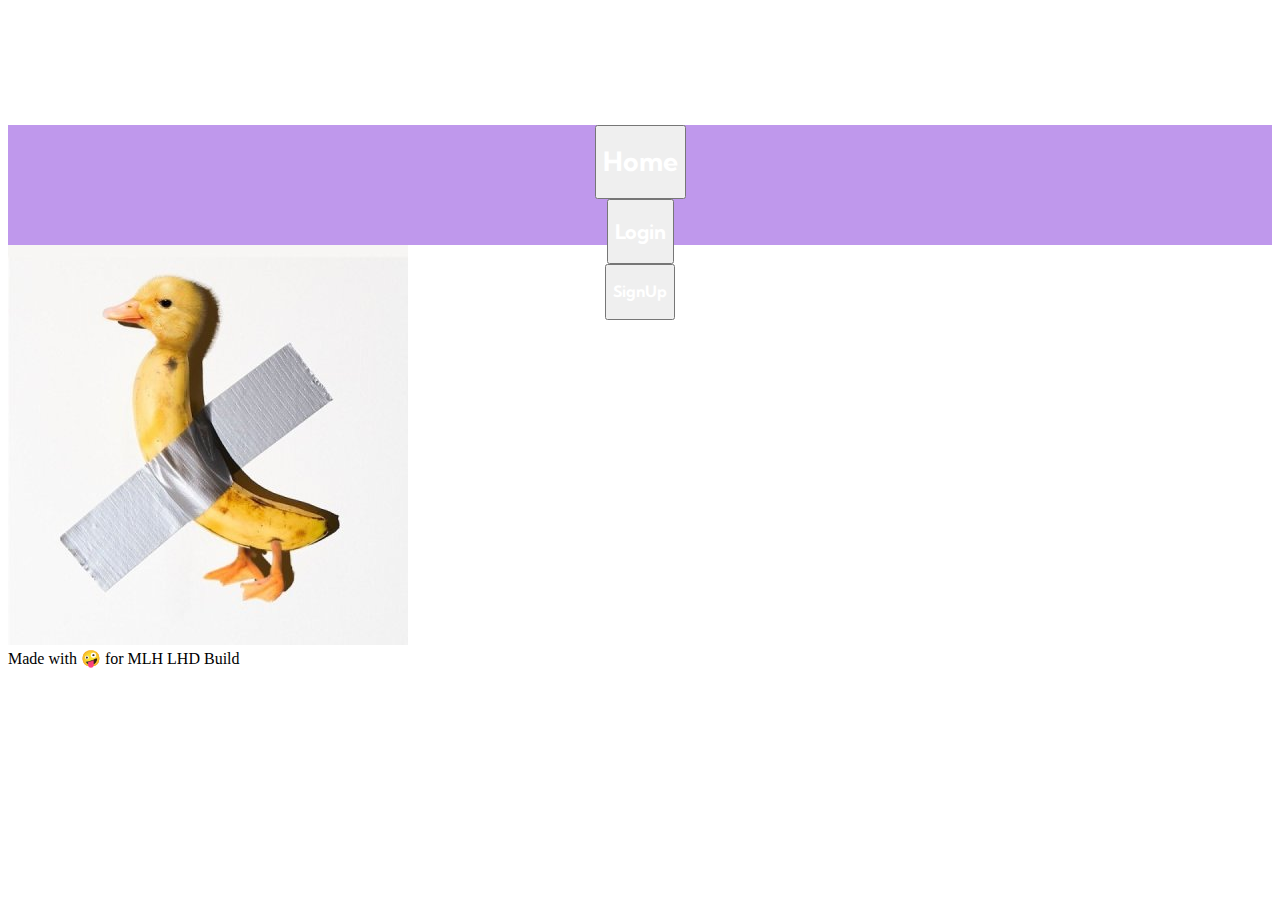
<file: Useless-Hack/index.html>
<!DOCTYPE html>
<html lang="en">
<head>
    <meta charset="UTF-8">
    <meta http-equiv="X-UA-Compatible" content="IE=edge">
    <meta name="viewport" content="width=device-width, initial-scale=1.0">
    <link rel="preconnect" href="https://fonts.googleapis.com">
    <link rel="preconnect" href="https://fonts.gstatic.com" crossorigin>
    <link href="https://fonts.googleapis.com/css2?family=Kumbh+Sans:wght@300&display=swap" rel="stylesheet">
    <link href="https://cdn.jsdelivr.net/npm/bootstrap@5.0.2/dist/css/bootstrap.min.css" rel="stylesheet" integrity="sha384-EVSTQN3/azprG1Anm3QDgpJLIm9Nao0Yz1ztcQTwFspd3yD65VohhpuuCOmLASjC" crossorigin="anonymous">
    <title>Useless-Hack</title>
    <style>
        h1,h2,h3{
            font-family: 'Kumbh Sans', sans-serif;
            color: white;
            font-weight: bolder;
            text-decoration: none;
            text-align: center;
        }
        .row{
            background-color: rgba(143, 74, 221, 0.568);
            height: 120px;
            text-align: center;
        }
        a{
            text-decoration: none;
            text-align: center;
        }
        button{
            text-align: center;
        }
        
    </style>
</head>
<body>
    <h1 class="bg-info text-center py-5">Useless-Hack</h1>
    <h3 class="bg-secondary text-center py-5">These links will lead you to...explore yourself</h3>
    <div class="container-fluid align-items-center mt-5">
        <div class="row align-items-center">
            <div class="col text-center">
                <button class="btn btn-outline-secondary align-items-center"><a href="https://theuselessweb.com/"><h1>Home</h1></a></button>
            </div>
            <div class="col text-center">
                <button class="btn btn-outline-secondary align-items-center"><a href="https://theuselessweb.com/"><h2>Login</h2></a></button>
            </div>
            <div class="col text-center">
                <button class="btn btn-outline-secondary align-items-center"><a href="https://theuselessweb.com/"><h3>SignUp</h3></a></button>
            </div>
        </div>
    </div>
  
    <div class="container mt-5 mb-5">
        <img src="image8-2.jpg" class="img-fluid">
    </div>

    <footer class="footer mt-auto py-3 bg-light">
        <div class="container text-center mt-5">
          <span class="text-muted ">Made with 🤪 for MLH LHD Build</span>
        </div>
      </footer>
    <script src="https://cdn.jsdelivr.net/npm/bootstrap@5.0.2/dist/js/bootstrap.bundle.min.js" integrity="sha384-MrcW6ZMFYlzcLA8Nl+NtUVF0sA7MsXsP1UyJoMp4YLEuNSfAP+JcXn/tWtIaxVXM" crossorigin="anonymous"></script>
</body>
</html>
</file>
